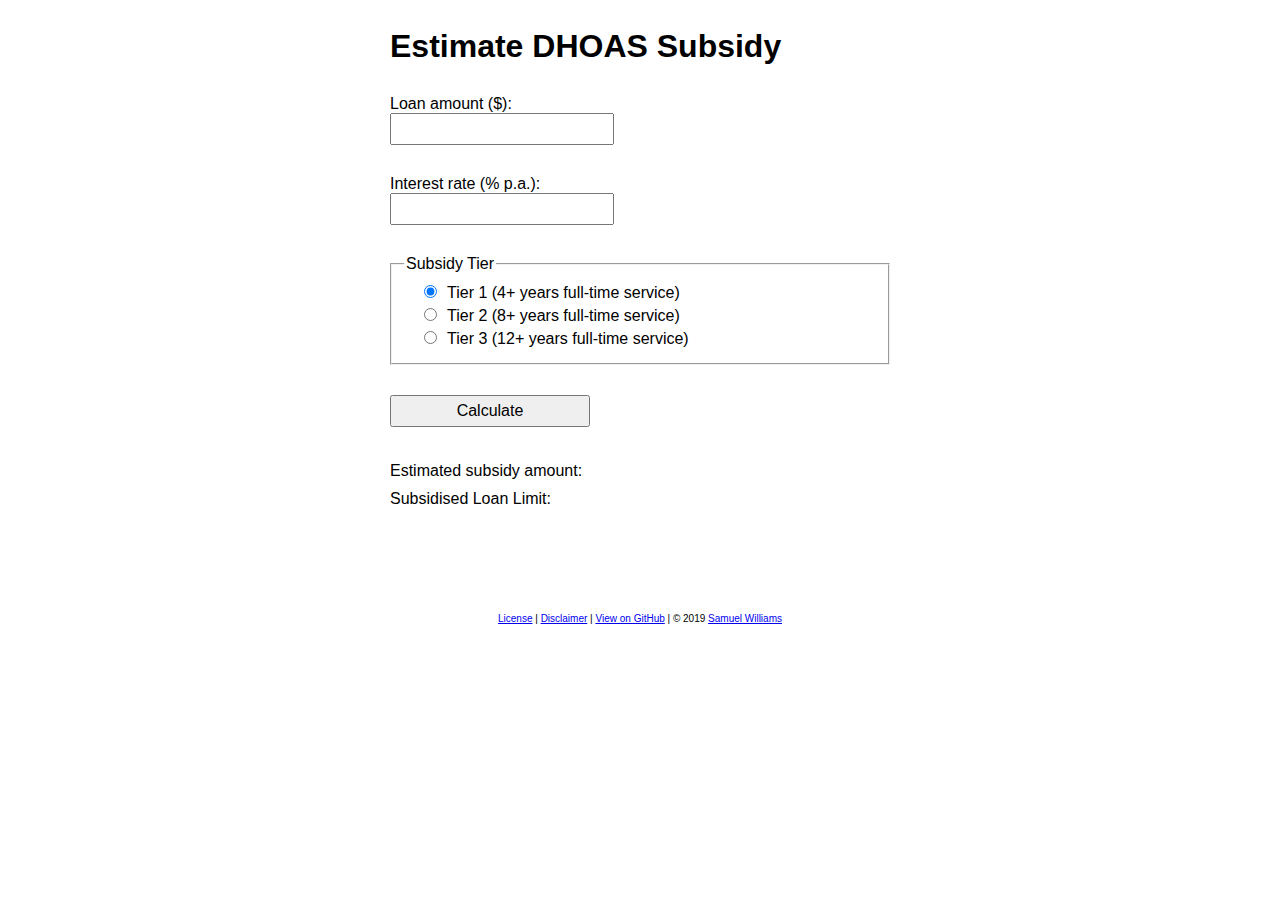
<file: index.html>
<!DOCTYPE html>
<html lang="eng-AU">
<head>
    <title>DHOAS Calculator</title>

    <meta charset="UTF-8" />
    <link rel="stylesheet" type="text/css" href="style.css" />
</head>
<body>

<h1>Estimate DHOAS Subsidy</h1>

<form id="subsidy-form" name="calculator">
    <label for="principal">Loan amount ($):</label>
    <input id="principal" type="text" name="principal" autocomplete="off" />

    <label for="interestRate">Interest rate (% p.a.):</label>
    <input id="interestRate" type="text" name="interestRate" autocomplete="off" />

    <fieldset>
        <legend>Subsidy Tier</legend>
        <label class="radio"><input id="tier-1" type="radio" name="tier" value="1" checked="" />Tier 1 (4+ years full-time service)</label>
        <label class="radio"><input id="tier-2" type="radio" name="tier" value="2" />Tier 2 (8+ years full-time service)</label>
        <label class="radio"><input id="tier-3" type="radio" name="tier" value="3" />Tier 3 (12+ years full-time service)</label>
    </fieldset>

    <input id="calculate" value="Calculate" name="calculate" type="submit" />

    <span class="result">Estimated subsidy amount: <span id="subsidy"></span></span>
    <span class="result">Subsidised Loan Limit: <span id="subsidyLimit"></span></span>
</form>

<script type="text/javascript" src="script.js"></script>

<footer>
    <a href="license.html">License</a> |
    <a href="disclaimer.html">Disclaimer</a> |
    <a href="https://github.com/samuelwilliams/DHOAS/">View on GitHub</a> |
    &copy; 2019 <a href="https://github.com/samuelwilliams/">Samuel Williams</a>
</footer>

</body>
</html>
</file>
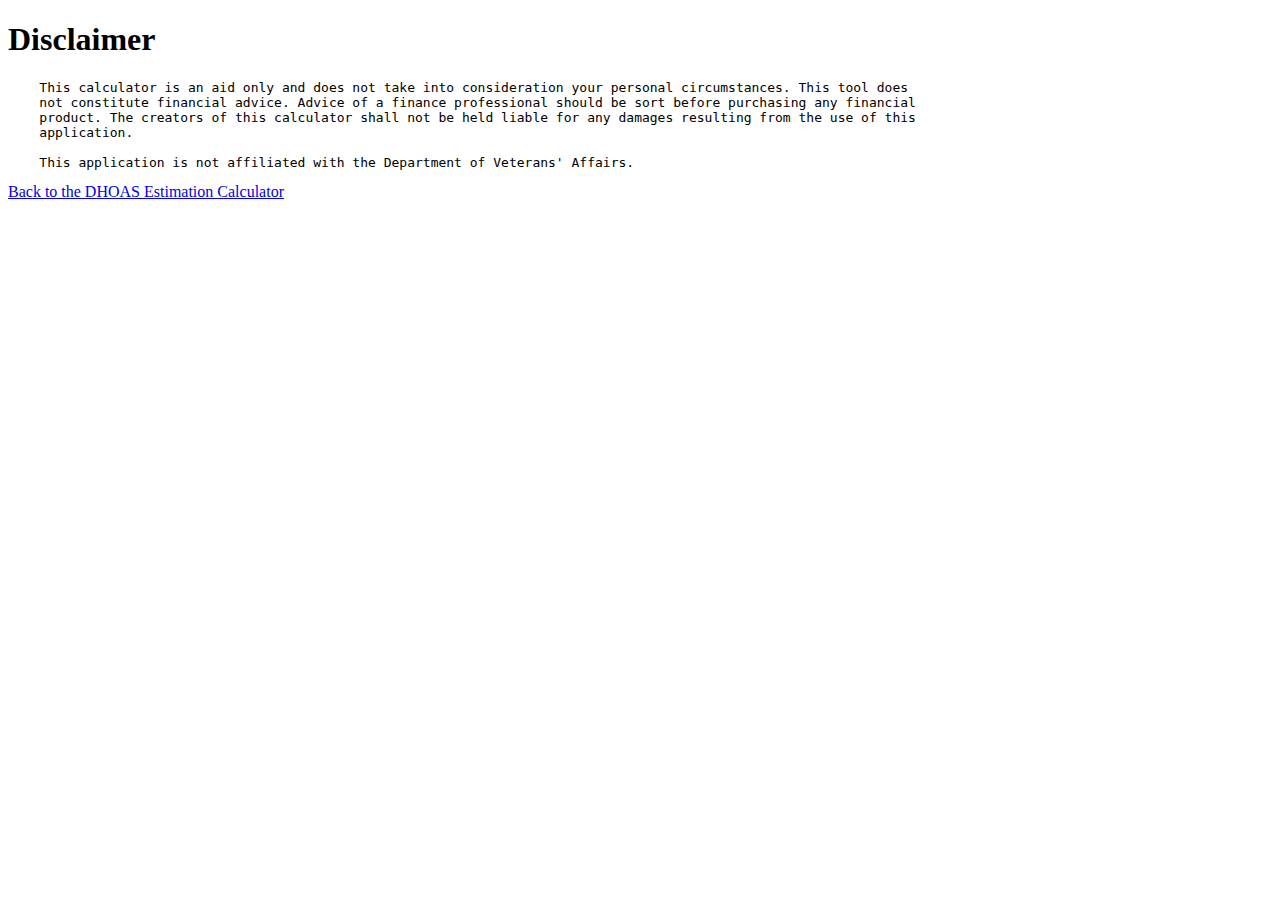
<file: disclaimer.html>
<!DOCTYPE html>
<html lang="en">
<head>
    <meta charset="UTF-8">
    <title>Disclaimer | DHOAS Estimation Calculator</title>

</head>
<body>

<h1>Disclaimer</h1>
<pre>
    This calculator is an aid only and does not take into consideration your personal circumstances. This tool does
    not constitute financial advice. Advice of a finance professional should be sort before purchasing any financial
    product. The creators of this calculator shall not be held liable for any damages resulting from the use of this
    application.

    This application is not affiliated with the Department of Veterans' Affairs.
</pre>
<a href="index.html">Back to the DHOAS Estimation Calculator</a>
</body>
</html>
</file>
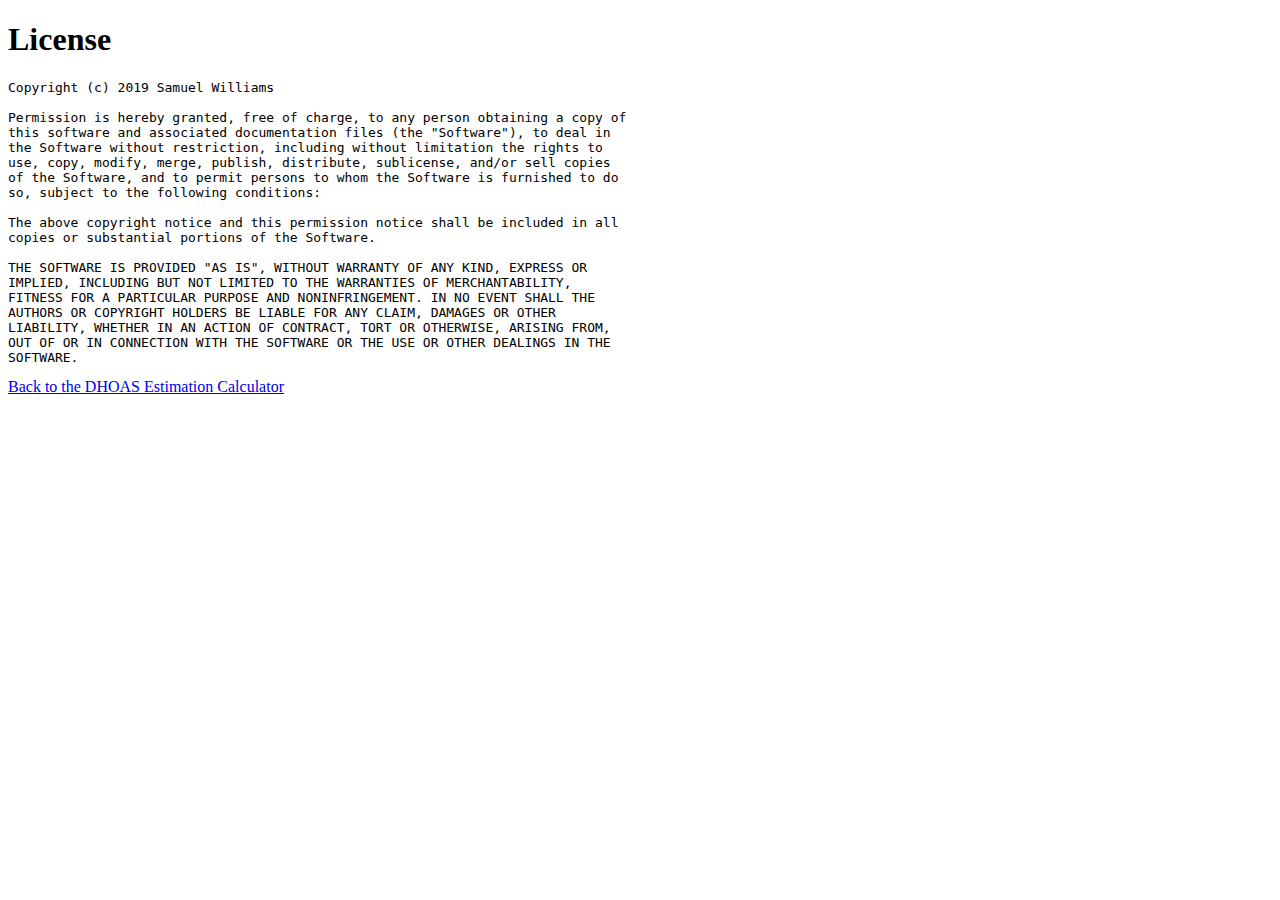
<file: license.html>
<!DOCTYPE html>
<html lang="en">
<head>
    <meta charset="UTF-8">
    <title>License | DHOAS Estimation Calculator</title>
</head>
<body>

<h1>License</h1>
<pre>
Copyright (c) 2019 Samuel Williams

Permission is hereby granted, free of charge, to any person obtaining a copy of
this software and associated documentation files (the "Software"), to deal in
the Software without restriction, including without limitation the rights to
use, copy, modify, merge, publish, distribute, sublicense, and/or sell copies
of the Software, and to permit persons to whom the Software is furnished to do
so, subject to the following conditions:

The above copyright notice and this permission notice shall be included in all
copies or substantial portions of the Software.

THE SOFTWARE IS PROVIDED "AS IS", WITHOUT WARRANTY OF ANY KIND, EXPRESS OR
IMPLIED, INCLUDING BUT NOT LIMITED TO THE WARRANTIES OF MERCHANTABILITY,
FITNESS FOR A PARTICULAR PURPOSE AND NONINFRINGEMENT. IN NO EVENT SHALL THE
AUTHORS OR COPYRIGHT HOLDERS BE LIABLE FOR ANY CLAIM, DAMAGES OR OTHER
LIABILITY, WHETHER IN AN ACTION OF CONTRACT, TORT OR OTHERWISE, ARISING FROM,
OUT OF OR IN CONNECTION WITH THE SOFTWARE OR THE USE OR OTHER DEALINGS IN THE
SOFTWARE.
</pre>
<a href="index.html">Back to the DHOAS Estimation Calculator</a>
</body>
</html>
</file>
<file: style.css>
body {
    font: 16px sans-serif;
    padding: 20px;
}

#subsidy-form, h1 {
    display: block;
    margin: 0 auto;
    max-width: 500px;
}

label, fieldset {
    margin: 30px 0 0 0;
    display: block;
}

label.radio {
    display: block;
    margin: 5px 0 5px 20px;
}

input[type=radio] {
    display: inline;
    margin: 0 10px 0 0;
    width: auto;
}

input[type=text] {
}

#calculate {
    margin: 30px 0;
}

input {
    display: block;
    font-size: 16px;
    padding: 5px 10px;
    width: 200px;
}

.result {
    display: block;
    padding: 5px 0;
}

footer {
    margin-top: 100px;
    display: block;
    text-align: center;
    font-size: 10px;
}
</file>
